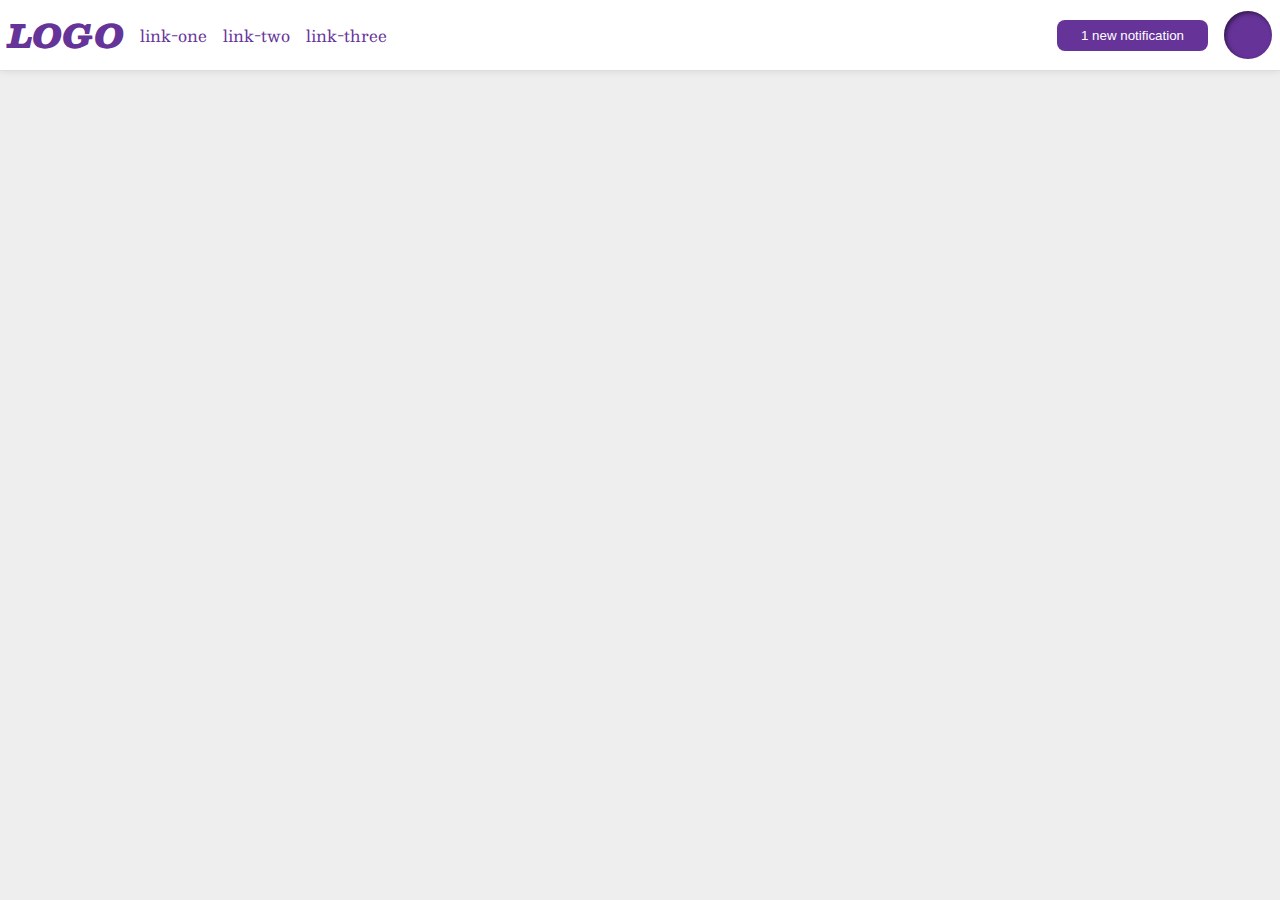
<file: foundations/flex/03-flex-header-2/index.html>
<!DOCTYPE html>
<html lang="en">
  <head>
    <meta charset="UTF-8" />
    <meta http-equiv="X-UA-Compatible" content="IE=edge" />
    <meta name="viewport" content="width=device-width, initial-scale=1.0" />
    <title>Flex Header 2</title>
    <link rel="stylesheet" href="style.css" />
  </head>
  <body>
    <div class="header">
      <div class="left">
        <div class="logo">LOGO</div>
        <ul class="links">
          <li><a href="https://google.com">link-one</a></li>
          <li><a href="https://google.com">link-two</a></li>
          <li><a href="https://google.com">link-three</a></li>
        </ul>
      </div>
      <div class="right">
        <button class="notifications">1 new notification</button>
        <div class="profile-image"></div>
      </div>
    </div>
  </body>
</html>
</file>
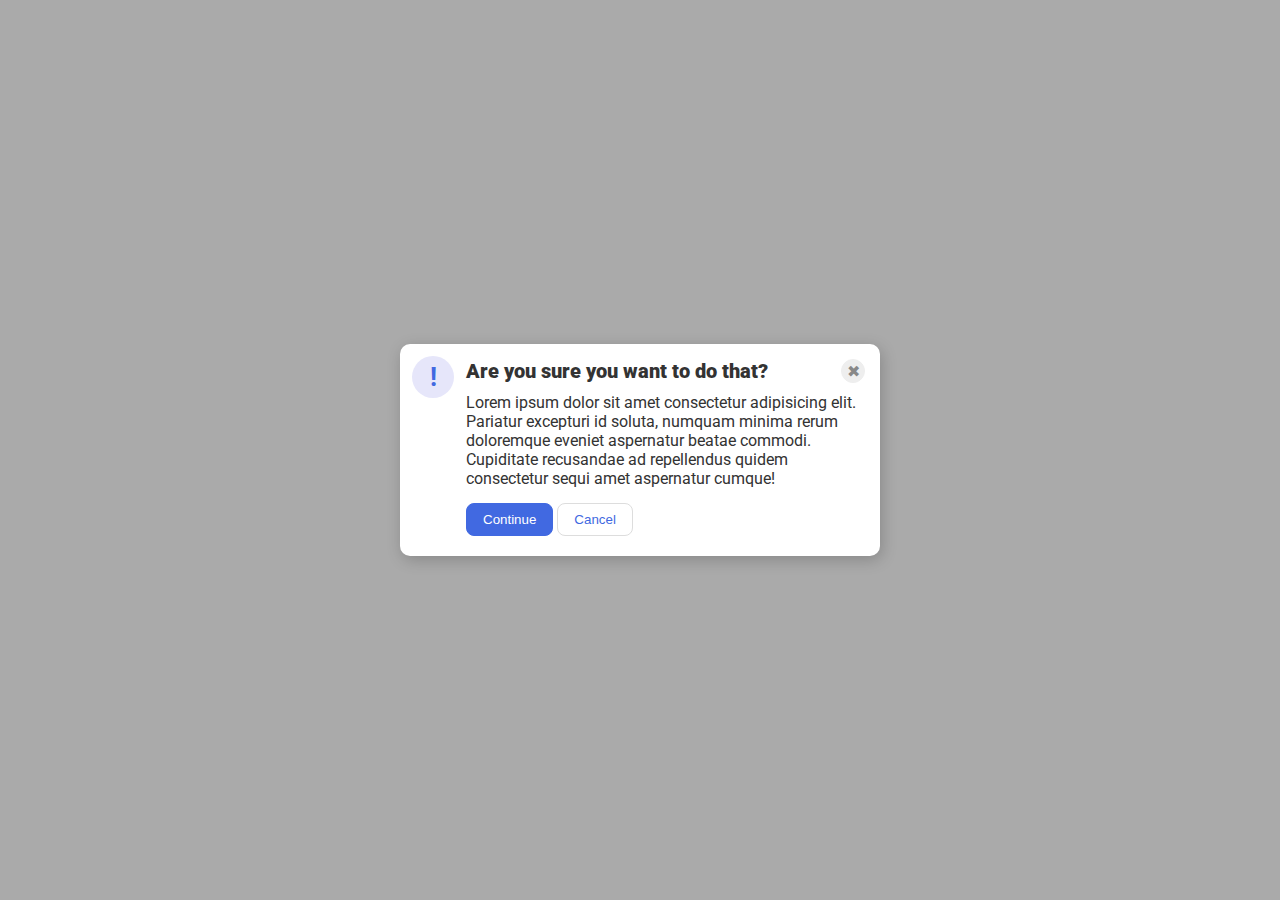
<file: foundations/flex/05-flex-modal/index.html>
<!DOCTYPE html>
<html lang="en">
  <head>
    <meta charset="UTF-8" />
    <meta http-equiv="X-UA-Compatible" content="IE=edge" />
    <meta name="viewport" content="width=device-width, initial-scale=1.0" />
    <link rel="stylesheet" href="style.css" />
    <title>Modal</title>
  </head>
  <body>
    <div class="modal">
      <div class="container_header">
        <div class="icon">!</div>
      </div>
      <div>
        <div class="header">Are you sure you want to do that? <button class="close-button">✖</button></div>

        <div class="text">
          Lorem ipsum dolor sit amet consectetur adipisicing elit. Pariatur excepturi id soluta, numquam minima rerum doloremque eveniet aspernatur beatae commodi. Cupiditate recusandae ad repellendus quidem consectetur sequi amet aspernatur cumque!
        </div>
        <button class="continue">Continue</button>
        <button class="cancel">Cancel</button>
      </div>
    </div>
  </body>
</html>
</file>
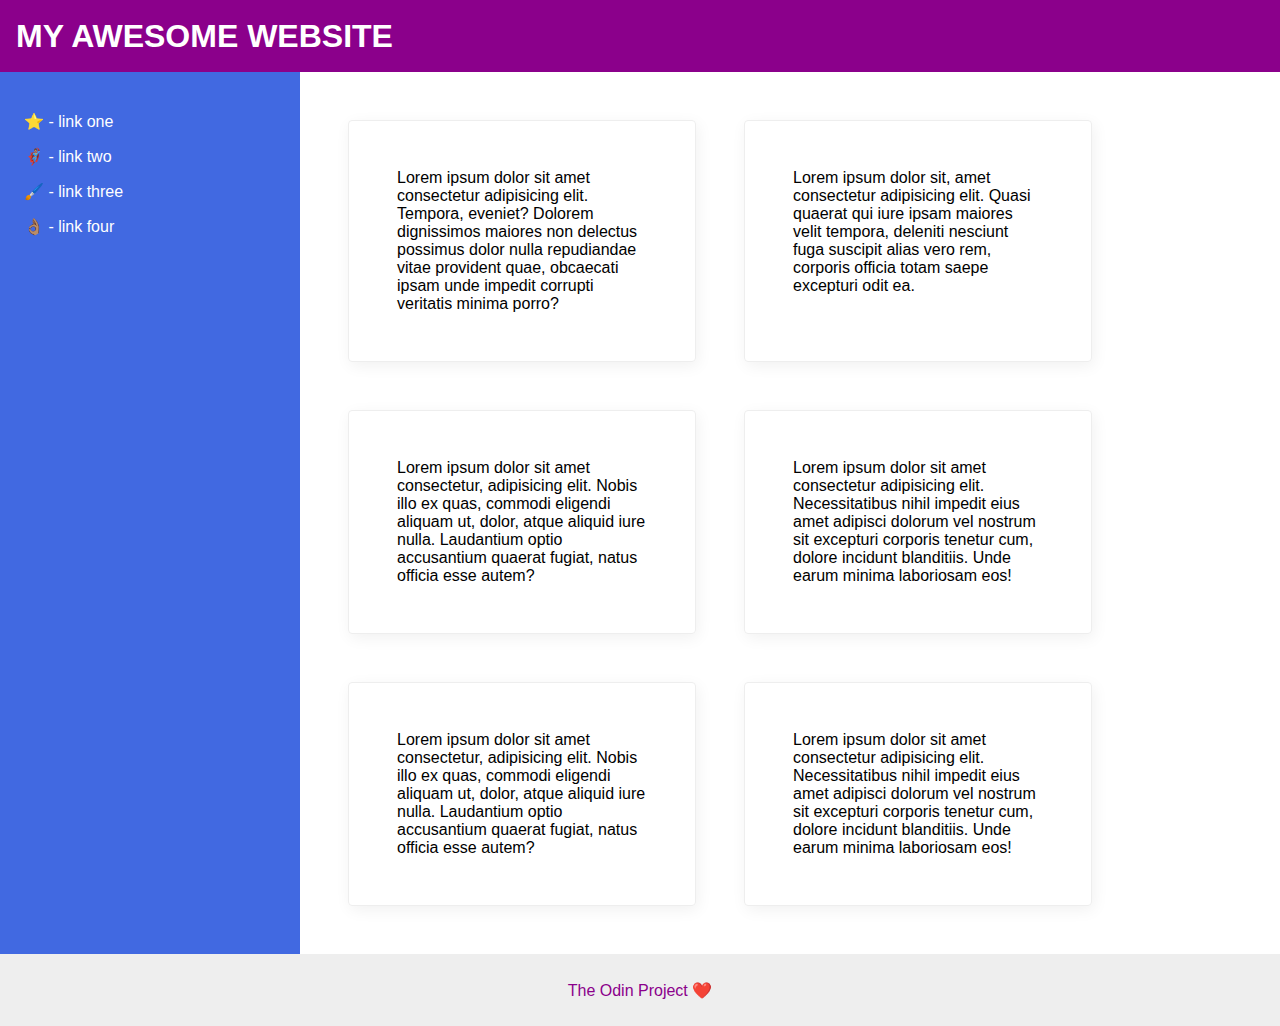
<file: foundations/flex/07-flex-layout-2/index.html>
<!DOCTYPE html>
<html lang="en">
  <head>
    <meta charset="UTF-8" />
    <meta http-equiv="X-UA-Compatible" content="IE=edge" />
    <meta name="viewport" content="width=device-width, initial-scale=1.0" />
    <title>The Holy Grail</title>
    <link rel="stylesheet" href="style.css" />
  </head>
  <body>
    <div class="header">MY AWESOME WEBSITE</div>

    <div class="main_container">
      <div class="sidebar">
        <ul>
          <li><a href="#">⭐ - link one</a></li>
          <li><a href="#">🦸🏽‍♂️ - link two</a></li>
          <li><a href="#">🖌️ - link three</a></li>
          <li><a href="#">👌🏽 - link four</a></li>
        </ul>
      </div>

      <div class="card-container">
        <div class="card">
          Lorem ipsum dolor sit amet consectetur adipisicing elit. Tempora, eveniet? Dolorem dignissimos maiores non delectus possimus dolor nulla repudiandae vitae provident quae, obcaecati ipsam unde impedit corrupti veritatis minima porro?
        </div>
        <div class="card">Lorem ipsum dolor sit, amet consectetur adipisicing elit. Quasi quaerat qui iure ipsam maiores velit tempora, deleniti nesciunt fuga suscipit alias vero rem, corporis officia totam saepe excepturi odit ea.</div>
        <div class="card">Lorem ipsum dolor sit amet consectetur, adipisicing elit. Nobis illo ex quas, commodi eligendi aliquam ut, dolor, atque aliquid iure nulla. Laudantium optio accusantium quaerat fugiat, natus officia esse autem?</div>
        <div class="card">
          Lorem ipsum dolor sit amet consectetur adipisicing elit. Necessitatibus nihil impedit eius amet adipisci dolorum vel nostrum sit excepturi corporis tenetur cum, dolore incidunt blanditiis. Unde earum minima laboriosam eos!
        </div>
        <div class="card">Lorem ipsum dolor sit amet consectetur, adipisicing elit. Nobis illo ex quas, commodi eligendi aliquam ut, dolor, atque aliquid iure nulla. Laudantium optio accusantium quaerat fugiat, natus officia esse autem?</div>
        <div class="card">
          Lorem ipsum dolor sit amet consectetur adipisicing elit. Necessitatibus nihil impedit eius amet adipisci dolorum vel nostrum sit excepturi corporis tenetur cum, dolore incidunt blanditiis. Unde earum minima laboriosam eos!
        </div>
      </div>
    </div>

    <div class="footer">The Odin Project ❤️</div>
  </body>
</html>
</file>
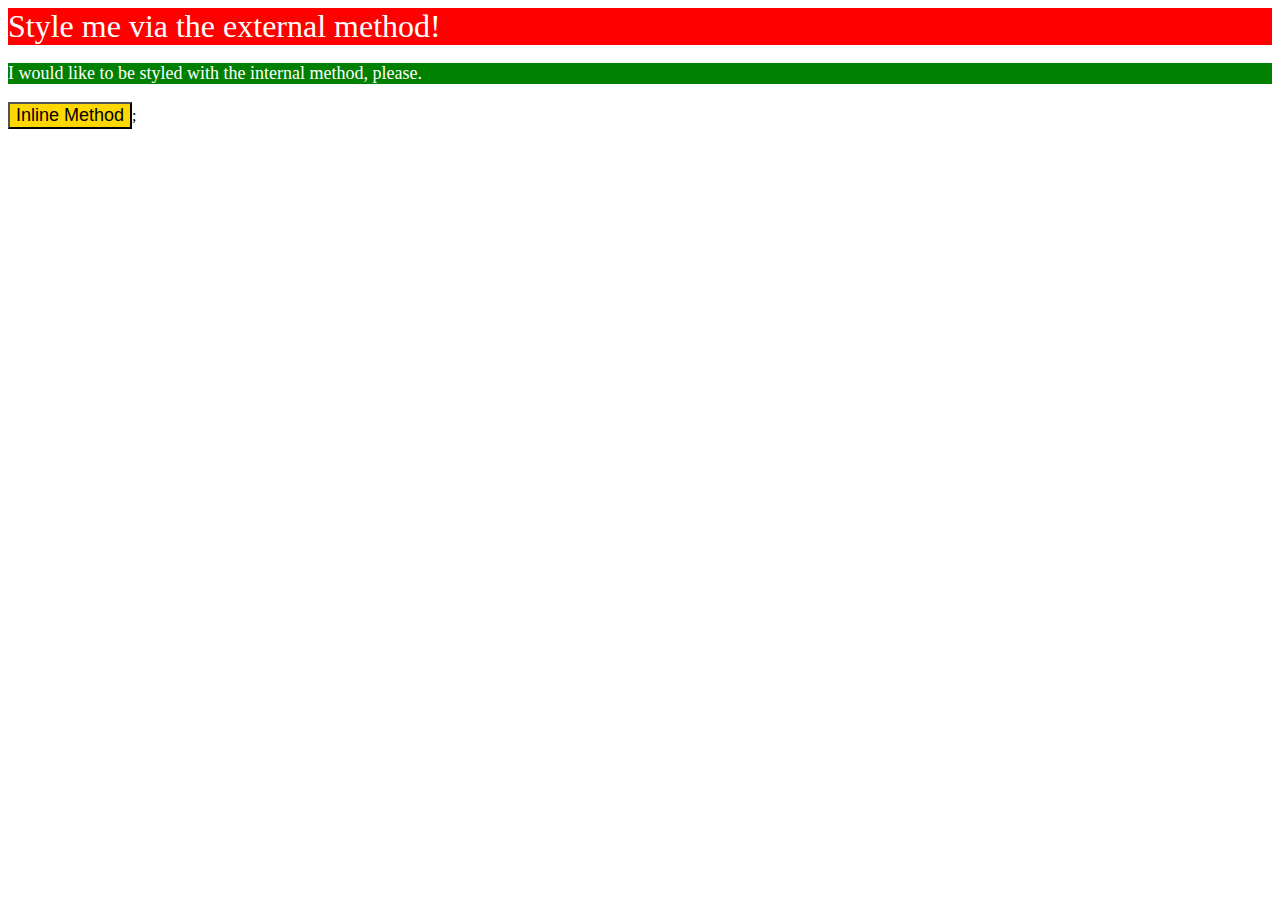
<file: foundations/intro-to-css/01-css-methods/index.html>
<!DOCTYPE html>
<html lang="en">
  <head>
    <meta charset="UTF-8" />
    <meta http-equiv="X-UA-Compatible" content="IE=edge" />
    <meta name="viewport" content="width=device-width, initial-scale=1.0" />
    <style>
      p {
        color: white;
        background-color: green;
        font-size: 18px;
      }
    </style>
    <link rel="stylesheet" href="styles.css" />
    <title>Methods for Adding CSS</title>
  </head>
  <body>
    <div class="external">Style me via the external method!</div>
    <p class="internal">I would like to be styled with the internal method, please.</p>
    <button style="background-color: gold; font-size: 18px">Inline Method</button>;
  </body>
</html>
</file>
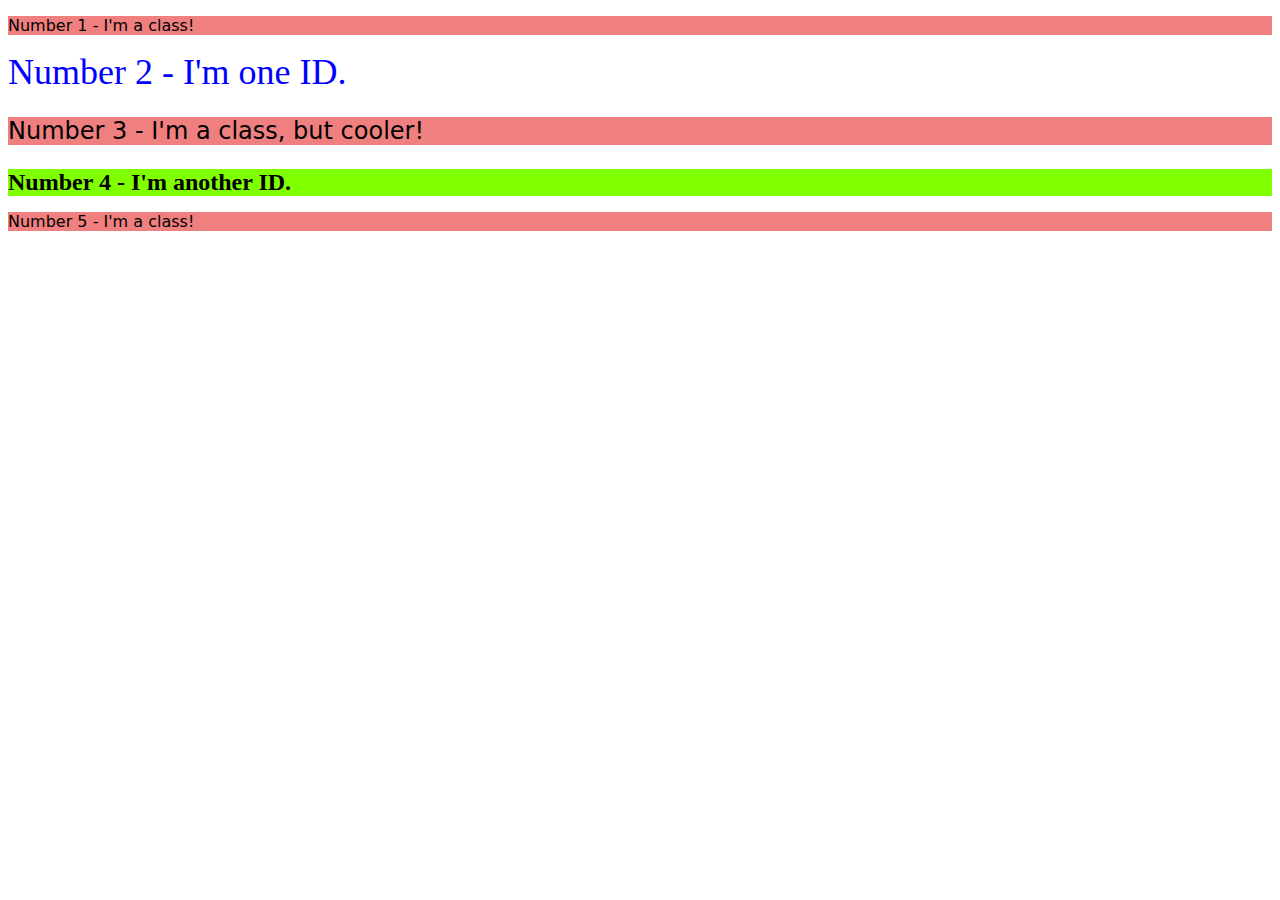
<file: foundations/intro-to-css/02-class-id-selectors/index.html>
<!DOCTYPE html>
<html lang="en">
  <head>
    <meta charset="UTF-8" />
    <meta http-equiv="X-UA-Compatible" content="IE=edge" />
    <meta name="viewport" content="width=device-width, initial-scale=1.0" />
    <title>Class and ID Selectors</title>
    <link rel="stylesheet" href="style.css" />
  </head>
  <body>
    <p class="odd">Number 1 - I'm a class!</p>
    <div id="second">Number 2 - I'm one ID.</div>
    <p class="odd font24">Number 3 - I'm a class, but cooler!</p>
    <div id="fourth" class="font24">Number 4 - I'm another ID.</div>
    <p class="odd">Number 5 - I'm a class!</p>
  </body>
</html>
</file>
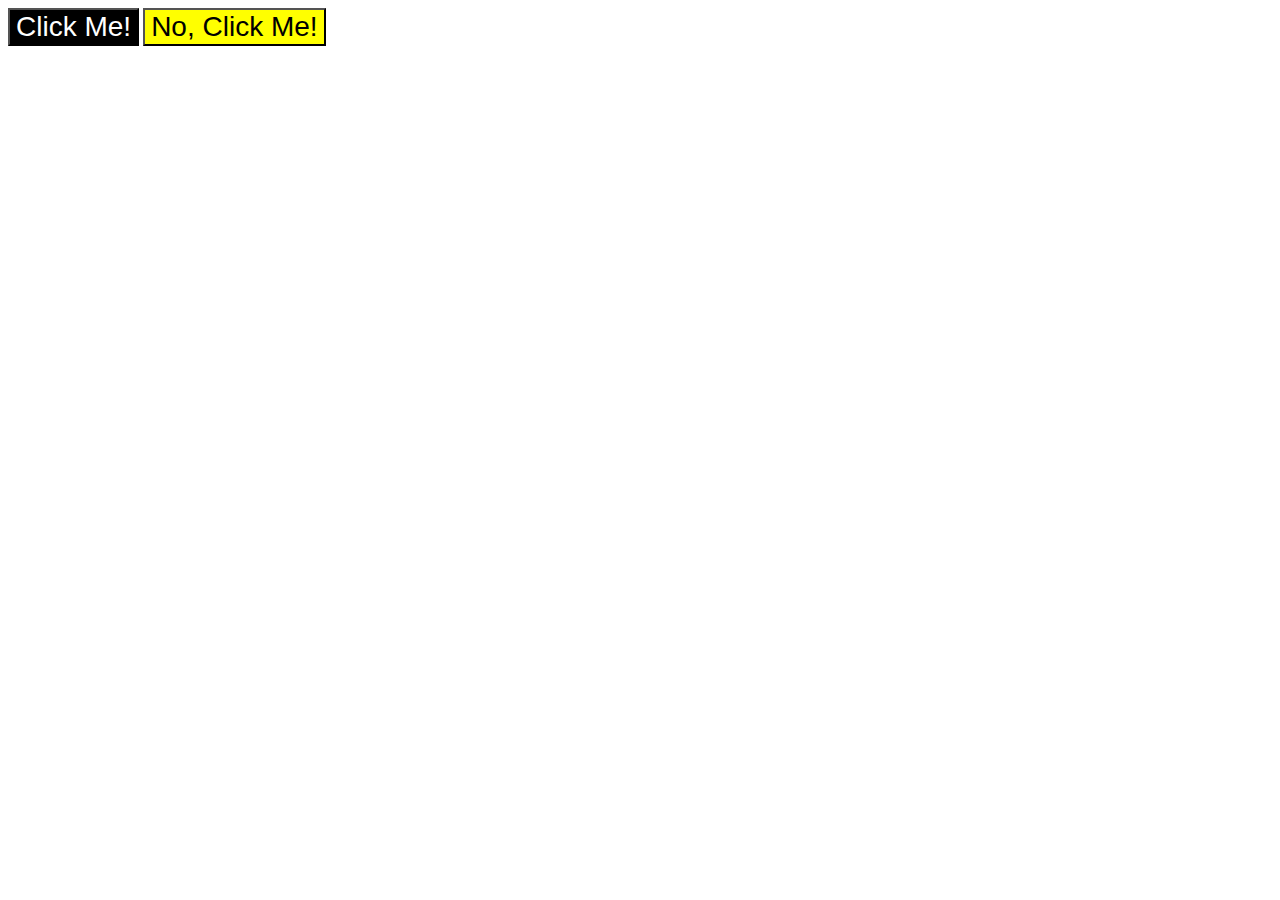
<file: foundations/intro-to-css/03-grouping-selectors/index.html>
<!DOCTYPE html>
<html lang="en">
  <head>
    <meta charset="UTF-8" />
    <meta http-equiv="X-UA-Compatible" content="IE=edge" />
    <meta name="viewport" content="width=device-width, initial-scale=1.0" />
    <title>Grouping Selectors</title>
    <link rel="stylesheet" href="style.css" />
  </head>
  <body>
    <button class="click shared">Click Me!</button>
    <button class="noClick shared">No, Click Me!</button>
  </body>
</html>
</file>
<file: foundations/flex/03-flex-header-2/style.css>
/* this is some magical font-importing.  
you'll learn about it later. */
@import url("https://fonts.googleapis.com/css2?family=Besley:ital,wght@0,400;1,900&display=swap");

body {
  margin: 0;
  background: #eee;
  font-family: Besley, serif;
}

.header {
  background: white;
  border-bottom: 1px solid #ddd;
  box-shadow: 0 0 8px rgba(0, 0, 0, 0.1);
  display: flex;
  justify-content: space-between;
  padding: 8px;
}

.profile-image {
  background: rebeccapurple;
  box-shadow: inset 2px 2px 4px rgba(0, 0, 0, 0.5);
  border-radius: 50%;
  width: 48px;
  height: 48px;
}

.logo {
  color: rebeccapurple;
  font-size: 32px;
  font-weight: 900;
  font-style: italic;
}

button {
  border: none;
  border-radius: 8px;
  background: rebeccapurple;
  color: white;
  padding: 8px 24px;
}

a {
  /* this removes the line under our links */
  text-decoration: none;
  color: rebeccapurple;
}

ul {
  list-style-type: none;
  display: flex;
  gap: 16px;
  padding: 0;
  margin: 0;
}

.left,
.right {
  display: flex;
  align-items: center;
  gap: 16px;
}
</file>
<file: foundations/flex/05-flex-modal/style.css>
@import url("https://fonts.googleapis.com/css2?family=Roboto:wght@400;700&display=swap");

html,
body {
  height: 100%;
}

body {
  font-family: Roboto, sans-serif;
  margin: 0;
  background: #aaa;
  color: #333;
  /* I'll give you this one for free lol */
  display: flex;
  align-items: center;
  justify-content: center;
}

.modal {
  background: white;
  width: 480px;
  border-radius: 10px;
  box-shadow: 2px 4px 16px rgba(0, 0, 0, 0.2);
}

.icon {
  color: royalblue;
  font-size: 26px;
  font-weight: 700;
  background: lavender;
  width: 42px;
  height: 42px;
  border-radius: 50%;
  display: flex;
  align-items: center;
  justify-content: center;
}

.close-button {
  background: #eee;
  border-radius: 50%;
  color: #888;
  font-weight: 400;
  font-size: 16px;
  height: 24px;
  width: 24px;
  display: flex;
  align-items: center;
  justify-content: center;
  border: 1px solid #eee;
  padding: 0;
}

button {
  cursor: pointer;
  padding: 8px 16px;
  border-radius: 8px;
}

button.continue {
  background: royalblue;
  border: 1px solid royalblue;
  color: white;
}

button.cancel {
  background: white;
  border: 1px solid #ddd;
  color: royalblue;
}
.modal {
  display: flex;
}

.icon {
  margin: 10px;
  flex-shrink: 0;
  justify-content: center;
}

.header {
  font-size: 20px;
  font-weight: 900;
  display: flex;
  justify-content: left;
  padding-top: 15px;
  padding-right: 15px;
}

.close-button {
  margin-left: auto;
}

.text {
  padding-top: 10px;
  padding-right: 15px;
  padding-bottom: 15px;
}

.continue,
.cancel {
  margin-bottom: 20px;
}

.container_header {
  margin: 2px;
}
</file>
<file: foundations/flex/07-flex-layout-2/style.css>
body {
  font-family: -apple-system, BlinkMacSystemFont, "Segoe UI", Roboto, Oxygen, Ubuntu, Cantarell, "Open Sans", "Helvetica Neue", sans-serif;
  margin: 0;
  min-height: 100vh;
  display: flex;
  flex-direction: column;
}

.header {
  height: 72px;
  background: darkmagenta;
  color: white;
  display: flex;
  justify-content: flex-start;
  align-items: center;
  padding-left: 16px;
  font-size: 32px;
  font-weight: 900;
}

.footer {
  height: 72px;
  background: #eee;
  color: darkmagenta;
  display: flex;
  flex-direction: column;
  justify-content: center;
  align-items: center;
}

.sidebar {
  width: 300px;
  background: royalblue;
  box-sizing: border-box;
  display: flex;
  flex-direction: column;
  flex-shrink: 0;
  padding: 16px;
}

.card {
  border: 1px solid #eee;
  box-shadow: 2px 4px 16px rgba(0, 0, 0, 0.06);
  border-radius: 4px;
  max-width: 250px;
  padding: 48px;
  display: flex;
}

.card-container {
  display: flex;
  flex-wrap: wrap;
  justify-content: flex-start;
  padding: 48px;
  gap: 48px;
  flex: 1;
}

.main_container {
  display: flex;
  flex: 1;
}

.sidebar a {
  text-decoration: none;
  color: white;
  font-weight: 24px;
}

ul {
  list-style-type: none;
  padding: 0;
}

li {
  padding: 8px;
}
</file>
<file: foundations/intro-to-css/01-css-methods/styles.css>
.external {
  background-color: red;
  color: white;
  font-size: 32px;
}
</file>
<file: foundations/intro-to-css/02-class-id-selectors/style.css>
.odd {
  background-color: #f08080;
  font-family: Verdana, "DejaVu Sans", sans-serif;
}

#second {
  color: #00f;
  font-size: 36px;
}

.font24 {
  font-size: 24px;
}

#fourth {
  background-color: #7fff00;
  font-size: 24px;
  font-weight: bold;
}
</file>
<file: foundations/intro-to-css/03-grouping-selectors/style.css>
.click {
  background-color: black;
  color: white;
}

.shared {
  font-size: 28px;
  font-family: Helvetica, "Times New Roman", sans-serif;
}

.noClick {
  background-color: yellow;
}
</file>
